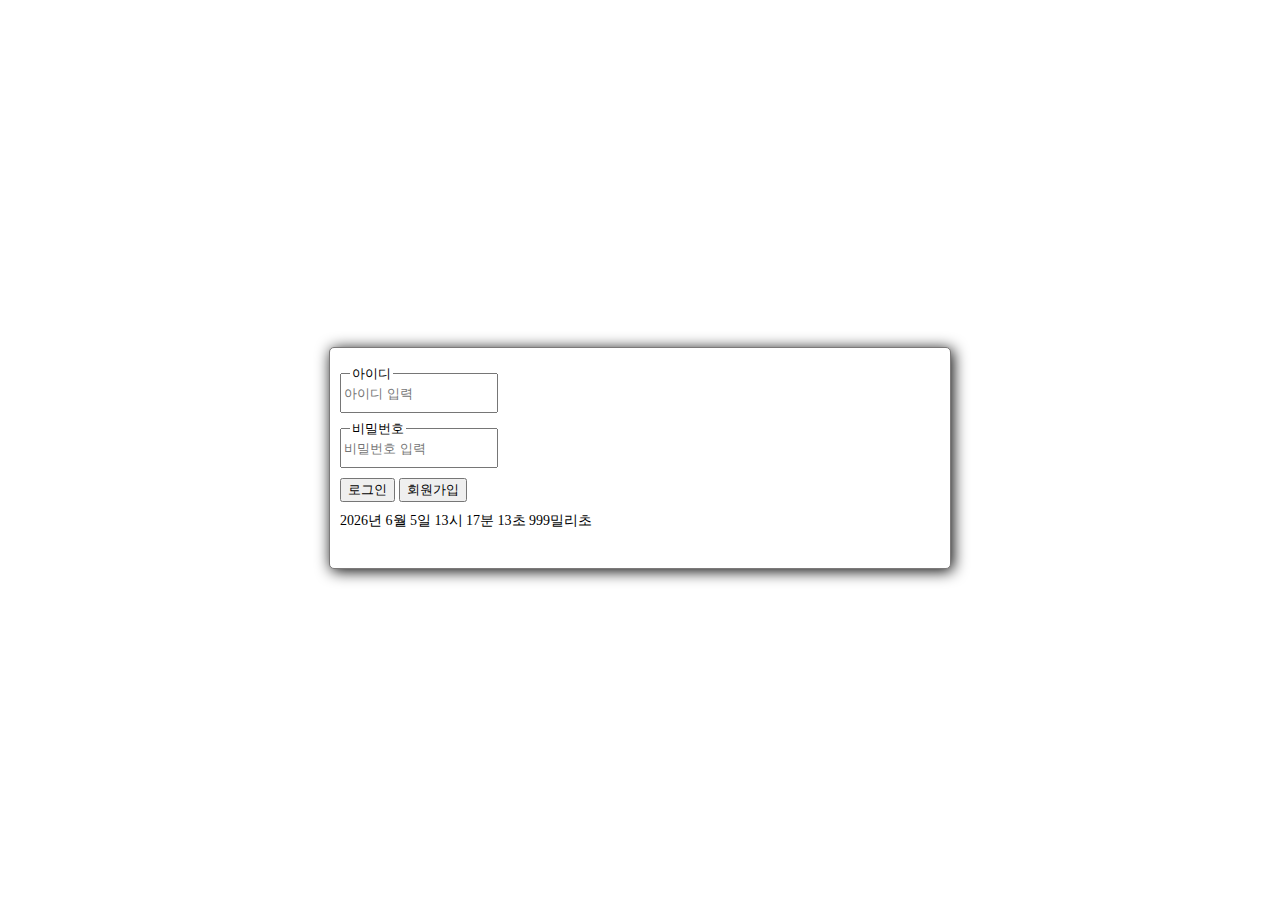
<file: index.html>
<!DOCTYPE html>
<html lang="ko">
<head>
    <meta charset="UTF-8">
    <meta http-equiv="X-UA-Compatible" content="IE=edge">
    <meta name="viewport" content="width=device-width, initial-scale=1.0">
    <title>Document</title>
    <link rel="stylesheet" href="index.css">
    <script src="index.js"></script>
</head>
<body>
    <form id="index_login">
        <div id="id_input" class="login_input">
            <label for="ID" id="idlabel">아이디</label>
            <input type="text" id="ID" class="login_text" placeholder="아이디 입력"><br>
        </div>
        <div id="pswd_input" class="login_input">
            <label for="PSWD" id="pswdlabel">비밀번호</label>            
            <input type="password" id="PSWD" class="login_text" placeholder="비밀번호 입력"><br>
        </div>    
        <input type="button" id="login" value="로그인">
        <a href="reg_member.html"><input type="button" id="sign_in" value="회원가입"></a>
        <div id="welcomeline"></div>                
        <div id="time"></div>
    </form>
</body>
</html>
</file>
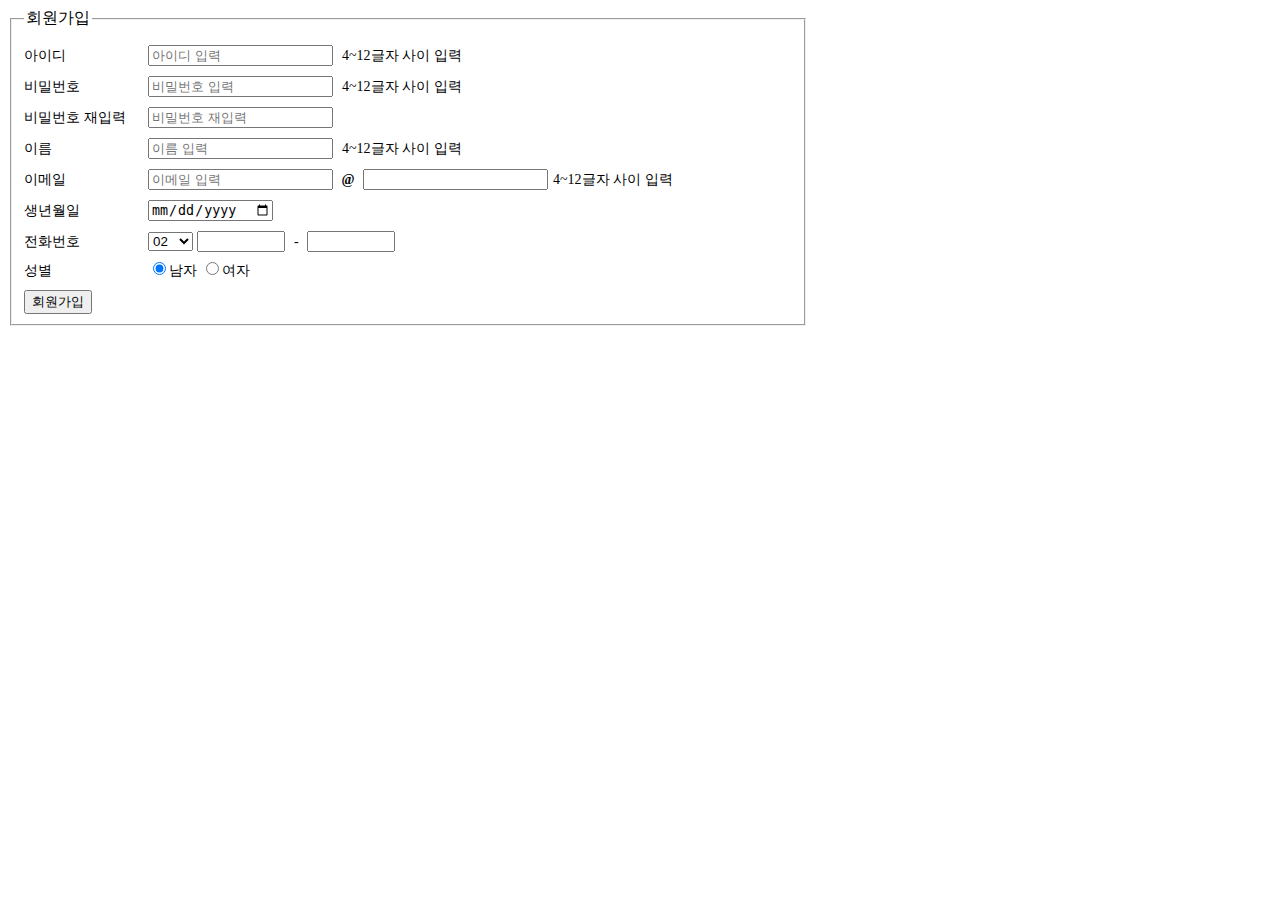
<file: reg_member.html>
<!DOCTYPE html>
<html lang="ko">
<head>
    <meta charset="UTF-8">
    <meta http-equiv="X-UA-Compatible" content="IE=edge">
    <meta name="viewport" content="width=device-width, initial-scale=1.0">
    <title>Document</title>
    <link rel="stylesheet" href="reg_member.css">
    <script src="reg_member.js"></script>
</head>
<body>
    <form>
        <fieldset id="signin_input">
            <legend>회원가입</legend>
            <label for="ID">아이디</label>
            <input type="text" id="ID" minlength="4" maxlength="12" placeholder="아이디 입력">
            <span id="id_chk2">4~12글자 사이 입력</span><span id="id_chk"></span><br>

            <label for="PSWD">비밀번호</label>
            <input type="password" id="PSWD" minlength="4" maxlength="12" placeholder="비밀번호 입력">
            <span id="pswd_chk2">4~12글자 사이 입력</span><span id="pswd_chk"></span><br>

            <label for="PSWD_again">비밀번호 재입력</label>
            <input type="password" id="PSWD_again" minlength="4" maxlength="12" placeholder="비밀번호 재입력">
            <span id="pswd_again_chk2"></span><span id="pswd_again_chk"></span><br>

            <label for="name">이름</label>
            <input type="text" id="name" minlength="4" maxlength="12" placeholder="이름 입력">
            <span id="name_chk2">4~12글자 사이 입력</span><span id="name_chk"></span><br>

            <label for="email">이메일</label>
            <input type="email" id="email"minlength="4" maxlength="12" placeholder="이메일 입력"><span><b> @ </b></span>
            <input><span id="email_chk2">4~12글자 사이 입력</span><span id="email_chk"></span><br>

            <label for="birthday">생년월일</label>
            <input type="date" id="birthday"><br>

            <label for="phone">전화번호</label>
            <select id="phone_frontid" name="phone_front">
                <option value="010" >010</option>
                <option value="02" selected>02</option>
            </select>
            <input type="text" id="phone_mid" class = "phone_num" maxlength="4"pattern="\d*">
            <span> - </span>
            <input type="text" id="phone_end" class = "phone_num" maxlength="4"pattern="\d*"><br>

            <p>성별</p>
            <input type="radio" name="gender" id="male" value='M' checked><label for="male">남자</label>
            <input type="radio" name="gender" id="female" value='F'><label for="female">여자</label><br>

            <input type="button" id="sign_in" value="회원가입">
        </fieldset>
        
    </form>
</body>
</html>
</file>
<file: index.css>
body{
    height:100vh;
    display: flex;
    justify-content: center;
    align-items: center;
}

#index_login {
    width: 600px;
    height: 200px;
    border : 1px solid rgb(124, 122, 122);
    background-color: white;
    border-radius: 5px;
    box-shadow: 2px 2px 15px;
    margin-left: auto;
    margin-right: auto;
    padding : 10px;   
}

.phone_num {
    width:50px;
}

.login_input {
    position: relative;
}

.login_input > label {
    display: inline-block;
    /* width :60px; */
    position: absolute;
    left : 10px;
    top : 7px;
    background-color: white;
    font-size: 13px;
    text-align: center;
    padding-left: 2px;
    padding-right: 2px;
}


.login_input > .login_text {
    height: 34px;
    width: 150px;
    margin-top: 15px;
    
}

#index_login > input {
    margin-top: 10px;
}

#time {
    margin-top: 10px;
    font-size: 14px;
}
</file>
<file: reg_member.css>
form{
    width : 800px;
}
label {
    display: inline-block;
    width : 120px; 
    font-size: 14px;
}

#signin_input > input {
    margin-top: 10px;
}

p {
    font-size: 14px;
    margin :0px;
    margin-top:10px;
    display: inline-block;
    width : 120px;
}

#male, #female {
    margin-top :3px !important;
}

#male + label,#female + label {
    width:auto;
}

#phone_mid, #phone_end {
    width: 80px;
}

span {
    margin : 5px;
    font-size: 14px;
}

span + span{
    position: relative;
    left : -165px;
    font-size: 13px;
}

#email_chk {
    left : -370px;
}

/* #pswd_again_chk {
    position: relative;
    left : -139px;
} */
</file>
